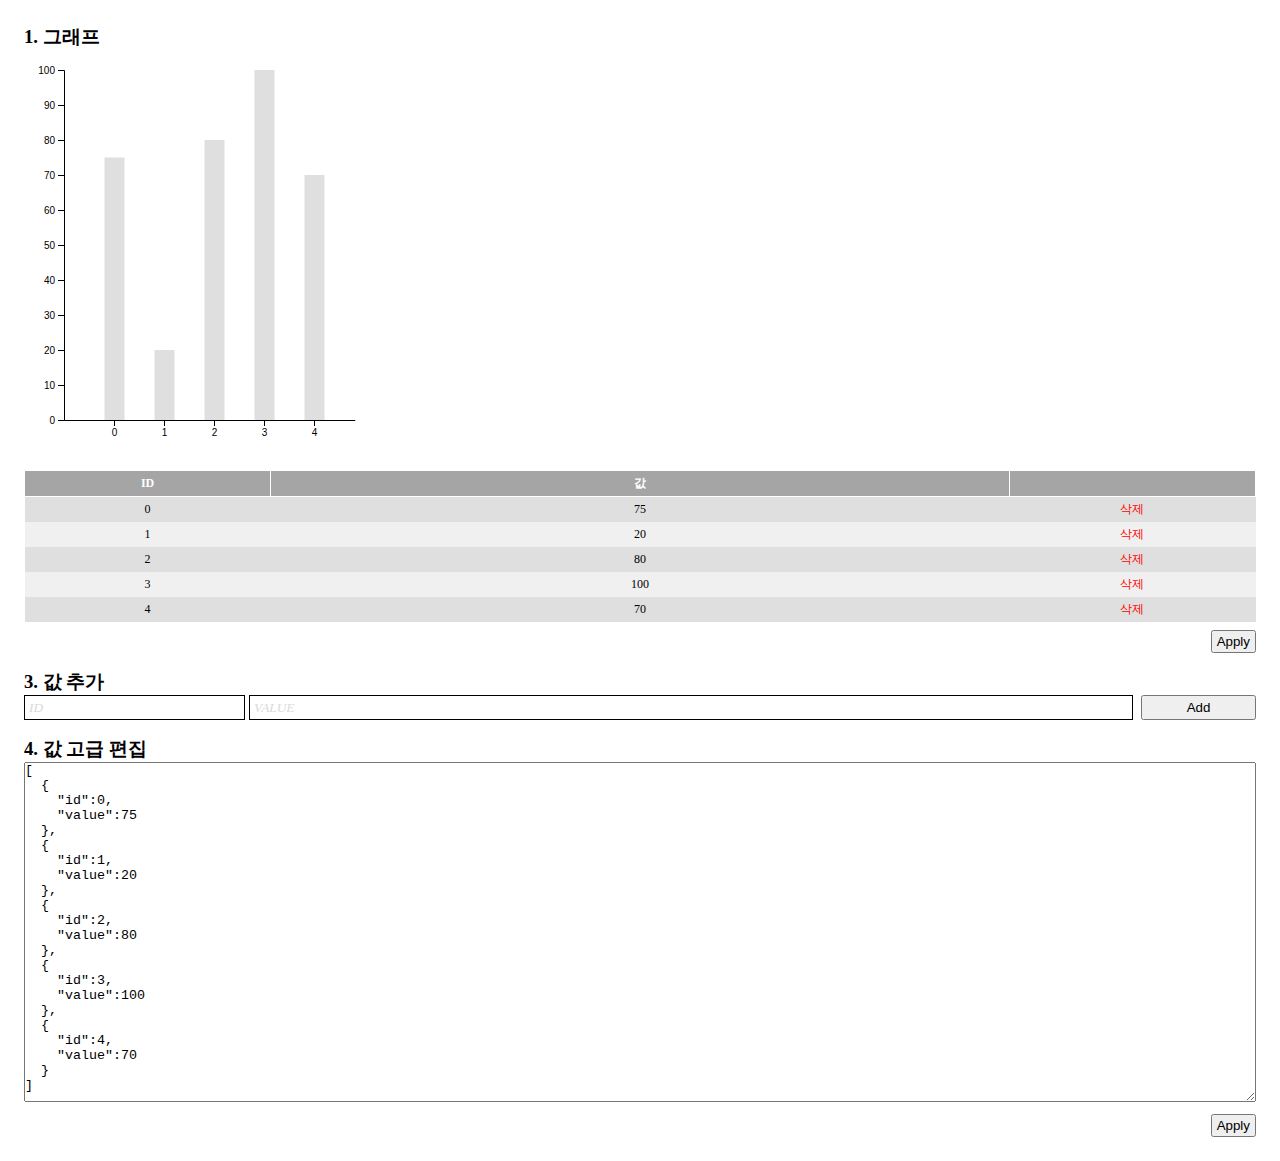
<file: index.html>
<!DOCTYPE html>
<html lang="en">
  <head>
    <meta charset="UTF-8" />
    <meta name="viewport" content="width=device-width, initial-scale=1.0" />
    <title>IAMFINE 과제</title>
  </head>
  <link rel="stylesheet" href="index.css" />
  <body>
    <main>
      <section class="graph">
        <h3>1. 그래프</h3>
        <svg width="640" height="400">
          <g id="x-label" transform="translate(0,370)" fill="none" font-size="10" font-family="sans-serif" text-anchor="middle">
            <path class="x-axios" stroke="currentColor" d="M40.5,1V0.5H100.5V1"></path>
          </g>
          <g id="bars" transform="translate(0,370)" fill="none" font-size="10" font-family="sans-serif" text-anchor="middle">
          </g>
          <g id="y-label" transform="translate(40,0)" fill="none" font-size="10" font-family="sans-serif" text-anchor="end">
            <path class="y-axios" stroke="currentColor" d="M-6,370.5H0.5V20.5H-6"></path>
            <g class="y-tick" opacity="1" transform="translate(0,370.5)">
              <line stroke="currentColor" x2="-6"></line>
              <text fill="currentColor" x="-9" dy="0.32em">0</text>
            </g>
            <g class="y-tick" opacity="1" transform="translate(0,335.5)">
              <line stroke="currentColor" x2="-6"></line>
              <text fill="currentColor" x="-9" dy="0.32em">10</text>
            </g>
            <g class="y-tick" opacity="1" transform="translate(0,300.5)">
              <line stroke="currentColor" x2="-6"></line>
              <text fill="currentColor" x="-9" dy="0.32em">20</text>
            </g>
            <g class="y-tick" opacity="1" transform="translate(0,265.5)">
              <line stroke="currentColor" x2="-6"></line>
              <text fill="currentColor" x="-9" dy="0.32em">30</text>
            </g>
            <g class="y-tick" opacity="1" transform="translate(0,230.5)">
              <line stroke="currentColor" x2="-6"></line>
              <text fill="currentColor" x="-9" dy="0.32em">40</text>
            </g>
            <g class="y-tick" opacity="1" transform="translate(0,195.5)">
              <line stroke="currentColor" x2="-6"></line>
              <text fill="currentColor" x="-9" dy="0.32em">50</text>
            </g>
            <g class="y-tick" opacity="1" transform="translate(0,160.5)">
              <line stroke="currentColor" x2="-6"></line>
              <text fill="currentColor" x="-9" dy="0.32em">60</text>
            </g>
            <g class="y-tick" opacity="1" transform="translate(0,125.50000000000001)">
              <line stroke="currentColor" x2="-6"></line>
              <text fill="currentColor" x="-9" dy="0.32em">70</text>
            </g>
            <g class="y-tick" opacity="1" transform="translate(0,90.49999999999999)">
              <line stroke="currentColor" x2="-6"></line>
              <text fill="currentColor" x="-9" dy="0.32em">80</text>
            </g>
            <g class="y-tick" opacity="1" transform="translate(0,55.49999999999999)">
              <line stroke="currentColor" x2="-6"></line>
              <text fill="currentColor" x="-9" dy="0.32em">90</text>
            </g>
            <g class="y-tick" opacity="1" transform="translate(0,20.5)">
              <line stroke="currentColor" x2="-6"></line>
              <text fill="currentColor" x="-9" dy="0.32em">100</text>
            </g>
          </g>
        </svg>
      </section>
      <section class="table">
        <table>
          <thead>
            <tr>
              <th>ID</th>
              <th>값</th>
              <th></th>
            </tr>
          </thead>
          <tbody></tbody>
        </table>
        <div class="apply__btn-wrapper">
          <button class="apply_btn">Apply</button>
        </div>
      </section>
      <section class="form__container">
        <h3>3. 값 추가</h3>
        <form action="" method="get" class="form">
          <div class="form__input-wrapper">
            <div class="form__input-id">
              <label for="id" hidden>id</label>
              <input type="text" placeholder="ID" name="id" id="id" required />
            </div>
            <div class="form__input-value">
              <label for="value" hidden>value</label>
              <input type="number" placeholder="VALUE" name="value" id="value" max="100" required />
            </div>
          </div>
          <button class="add_btn" type="submit">Add</button>
        </form>
      </section>
      <section class="form__container">
        <h3>4. 값 고급 편집</h3>
        <form action="" method="get" class="rawdata_form">
          <div class="form__textarea">
            <label for="rawdata" hidden>rawdata</label>
            <textarea name="rawdata" id="rawdata" required></textarea>
          </div>
          <div class="apply__btn-wrapper">
            <button class="apply_raw_btn" type="submit">Apply</button>
          </div>
        </form>
      </section>
    </main>
  </body>
  <script src="main.js"></script>
</html>
</file>
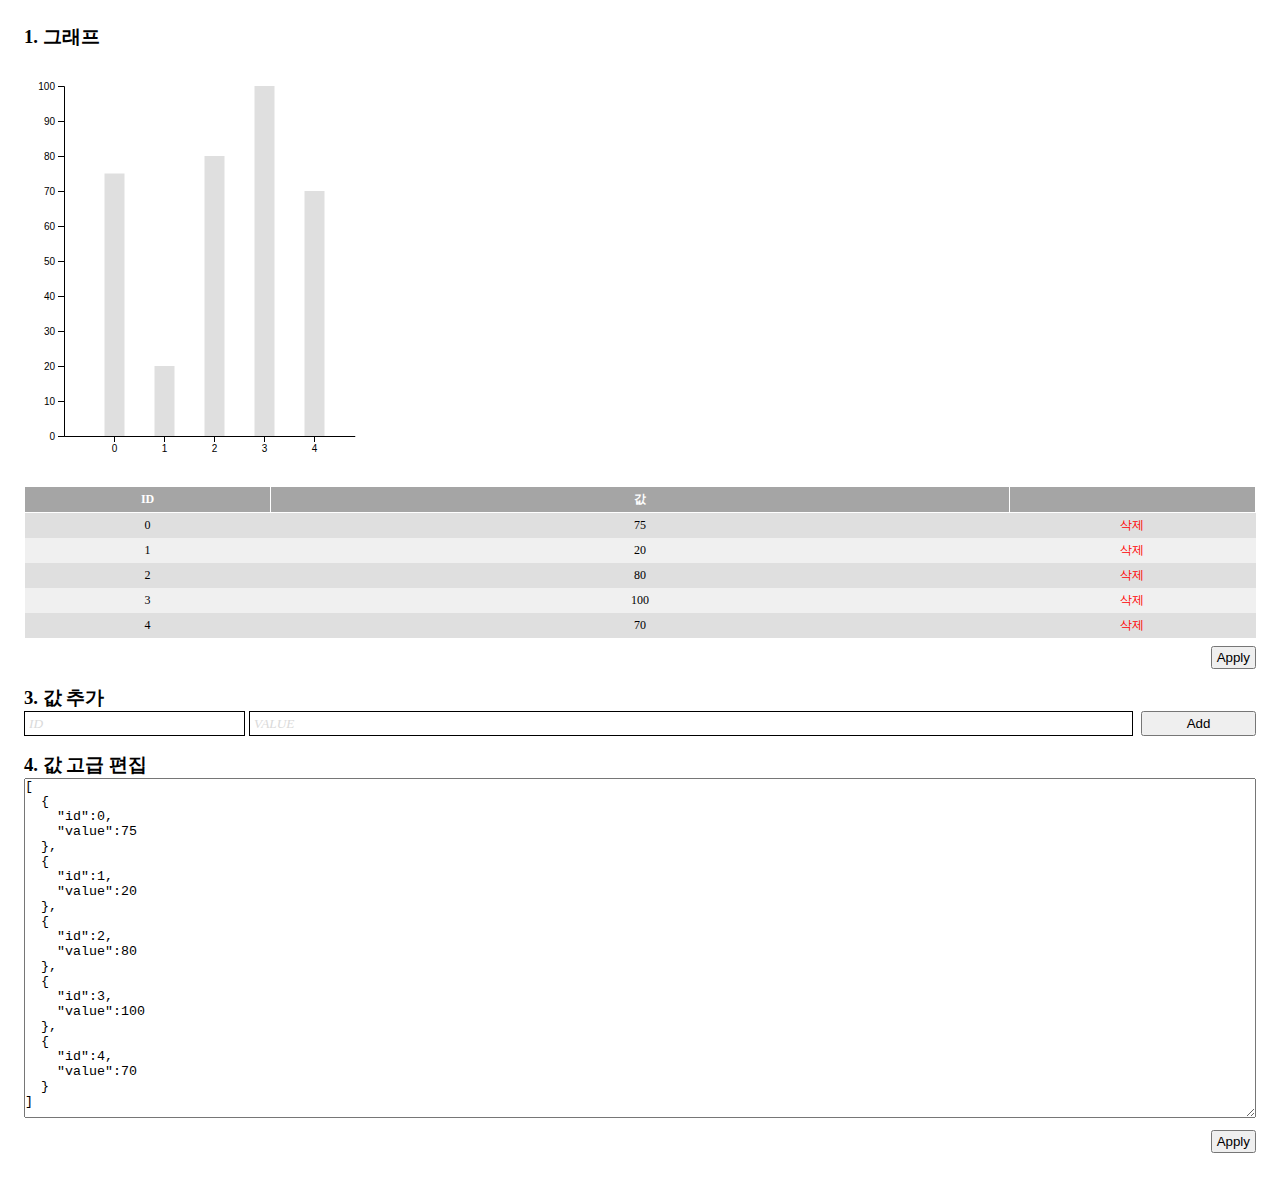
<file: chart.html>
<!DOCTYPE html>
<html lang="en">
  <head>
    <meta charset="UTF-8" />
    <meta name="viewport" content="width=device-width, initial-scale=1.0" />
    <title>IAMFINE 과제</title>
  </head>
  <link rel="stylesheet" href="style.css" />
  <body>
    <main>
      <section class="chart">
        <h3>1. 그래프</h3>
      </section>
      <section class="chart">
        <svg width="640" height="400">
          <g id="x-label" transform="translate(0,370)" fill="none" font-size="10" font-family="sans-serif" text-anchor="middle">
            <path class="x-axios" stroke="currentColor" d="M40.5,1V0.5H100.5V1"></path>
          </g>
          <g id="y-label" transform="translate(40,0)" fill="none" font-size="10" font-family="sans-serif" text-anchor="end">
            <path class="y-axios" stroke="currentColor" d="M-6,370.5H0.5V20.5H-6"></path>
            <g class="y-tick" opacity="1" transform="translate(0,370.5)">
              <line stroke="currentColor" x2="-6"></line>
              <text fill="currentColor" x="-9" dy="0.32em">0</text>
            </g>
            <g class="y-tick" opacity="1" transform="translate(0,335.5)">
              <line stroke="currentColor" x2="-6"></line>
              <text fill="currentColor" x="-9" dy="0.32em">10</text>
            </g>
            <g class="y-tick" opacity="1" transform="translate(0,300.5)">
              <line stroke="currentColor" x2="-6"></line>
              <text fill="currentColor" x="-9" dy="0.32em">20</text>
            </g>
            <g class="y-tick" opacity="1" transform="translate(0,265.5)">
              <line stroke="currentColor" x2="-6"></line>
              <text fill="currentColor" x="-9" dy="0.32em">30</text>
            </g>
            <g class="y-tick" opacity="1" transform="translate(0,230.5)">
              <line stroke="currentColor" x2="-6"></line>
              <text fill="currentColor" x="-9" dy="0.32em">40</text>
            </g>
            <g class="y-tick" opacity="1" transform="translate(0,195.5)">
              <line stroke="currentColor" x2="-6"></line>
              <text fill="currentColor" x="-9" dy="0.32em">50</text>
            </g>
            <g class="y-tick" opacity="1" transform="translate(0,160.5)">
              <line stroke="currentColor" x2="-6"></line>
              <text fill="currentColor" x="-9" dy="0.32em">60</text>
            </g>
            <g class="y-tick" opacity="1" transform="translate(0,125.50000000000001)">
              <line stroke="currentColor" x2="-6"></line>
              <text fill="currentColor" x="-9" dy="0.32em">70</text>
            </g>
            <g class="y-tick" opacity="1" transform="translate(0,90.49999999999999)">
              <line stroke="currentColor" x2="-6"></line>
              <text fill="currentColor" x="-9" dy="0.32em">80</text>
            </g>
            <g class="y-tick" opacity="1" transform="translate(0,55.49999999999999)">
              <line stroke="currentColor" x2="-6"></line>
              <text fill="currentColor" x="-9" dy="0.32em">90</text>
            </g>
            <g class="y-tick" opacity="1" transform="translate(0,20.5)">
              <line stroke="currentColor" x2="-6"></line>
              <text fill="currentColor" x="-9" dy="0.32em">100</text>
            </g>
          </g>
        </svg>
      </section>
      <section class="table">
        <table>
          <thead>
            <tr>
              <th>ID</th>
              <th>값</th>
              <th></th>
            </tr>
          </thead>
          <tbody></tbody>
        </table>
        <div class="apply__btn-wrapper">
          <button class="apply_btn">Apply</button>
        </div>
      </section>
      <section class="form__container">
        <h3>3. 값 추가</h3>
        <form action="" method="get" class="form">
          <div class="form__input-wrapper">
            <div class="form__input-id">
              <label for="id" hidden>id</label>
              <input type="text" placeholder="ID" name="id" id="id" required />
            </div>
            <div class="form__input-value">
              <label for="value" hidden>value</label>
              <input type="number" placeholder="VALUE" name="value" id="value" max="100" required />
            </div>
          </div>
          <button class="add_btn" type="submit">Add</button>
        </form>
      </section>
      <section class="form__container">
        <h3>4. 값 고급 편집</h3>
        <form action="" method="get" class="rawdata_form">
          <div class="form__textarea">
            <label for="rawdata" hidden>rawdata</label>
            <textarea name="rawdata" id="rawdata" required></textarea>
          </div>
          <div class="apply__btn-wrapper">
            <button class="apply_raw_btn" type="submit">Apply</button>
          </div>
        </form>
      </section>
    </main>
  </body>
  <script src="chart.js"></script>
</html>
</file>
<file: index.css>
* {
  margin: 0;
  padding: 0;
  box-sizing: border-box;
}

main {
  display: flex;
  padding: 24px;
  flex-direction: column;
  justify-content: center;
  gap: 16px;
}

form.form {
  display: flex;
  flex-direction: row;
  width: 100%;
  gap: 8px;
  & div{
    display: flex;
    width: 100%;
  }
  & >:first-child {
    flex: 10 1 0;
    gap: 4px;
    & >:first-child {
      flex: 1 1 0;
    }
    & >:last-child {
      flex: 4 1 0;
    }
  }
  & >:last-child {
    flex: 1 1 0;
  }
}

input {
  width: 100%;
}

.form__input-wrapper input {
  border: 1px solid;
  padding: 4px;
}

::placeholder {
  color:#DADADA;
  font-family: Georgia;
  font-style: italic;
}

table { 
  table-layout: auto;
  border-spacing: 0px;
  border-collapse: collapse;
  font-size: 12px;
  max-width: 100%;
  width: 100%;
  overflow: auto;
  & td {
    padding: 4px;
    text-align: center;
  }
  & button {
    font-size: inherit;
    color: red;
    border: none;
    outline: none;
    background-color: inherit ;
    cursor: pointer;
  }
}

.apply__btn-wrapper{
  display: flex;
  justify-content: flex-end;
  margin-top: 8px;
  & button {
    padding :2px 4px;
  }
}

thead{
  background-color: #A5A5A5;
  color:white;
  & th:first-child {
    width: 20%;
  }
  & th:nth-child(3) {
    width: 20%;
  }
}

th {
  border : 1px solid;
  padding: 4px;
}

tbody{
  & tr:nth-child(odd) {
    background-color: #DFDFDF;
  }
  & tr:nth-child(even) {
    background-color: #F0F0F0;
  }
}
.rawdata_form{
  display: flex;
  flex-direction: column;
  width: 100%;
  & textarea {
    width: 100%;
  }
}

svg{
  width: 100%;

}
</file>
<file: style.css>
* {
  margin: 0;
  padding: 0;
  box-sizing: border-box;
}

main {
  display: flex;
  padding: 24px;
  flex-direction: column;
  justify-content: center;
  gap: 16px;
}

form.form {
  display: flex;
  flex-direction: row;
  width: 100%;
  gap: 8px;
  & div{
    display: flex;
    width: 100%;
  }
  & >:first-child {
    flex: 10 1 0;
    gap: 4px;
    & >:first-child {
      flex: 1 1 0;
    }
    & >:last-child {
      flex: 4 1 0;
    }
  }
  & >:last-child {
    flex: 1 1 0;
  }
}

input {
  width: 100%;
}

.form__input-wrapper input {
  border: 1px solid;
  padding: 4px;
}

::placeholder {
  color:#DADADA;
  font-family: Georgia;
  font-style: italic;
}

table { 
  table-layout: auto;
  border-spacing: 0px;
  border-collapse: collapse;
  font-size: 12px;
  max-width: 100%;
  width: 100%;
  overflow: auto;
  & td {
    padding: 4px;
    text-align: center;
  }
  & button {
    font-size: inherit;
    color: red;
    border: none;
    outline: none;
    background-color: inherit ;
    cursor: pointer;
  }
}

.apply__btn-wrapper{
  display: flex;
  justify-content: flex-end;
  margin-top: 8px;
  & button {
    padding :2px 4px;
  }
}

thead{
  background-color: #A5A5A5;
  color:white;
  & th:first-child {
    width: 20%;
  }
  & th:nth-child(3) {
    width: 20%;
  }
}

th {
  border : 1px solid;
  padding: 4px;
}

tbody{
  & tr:nth-child(odd) {
    background-color: #DFDFDF;
  }
  & tr:nth-child(even) {
    background-color: #F0F0F0;
  }
}
.rawdata_form{
  display: flex;
  flex-direction: column;
  width: 100%;
  & textarea {
    width: 100%;
  }
}
</file>
